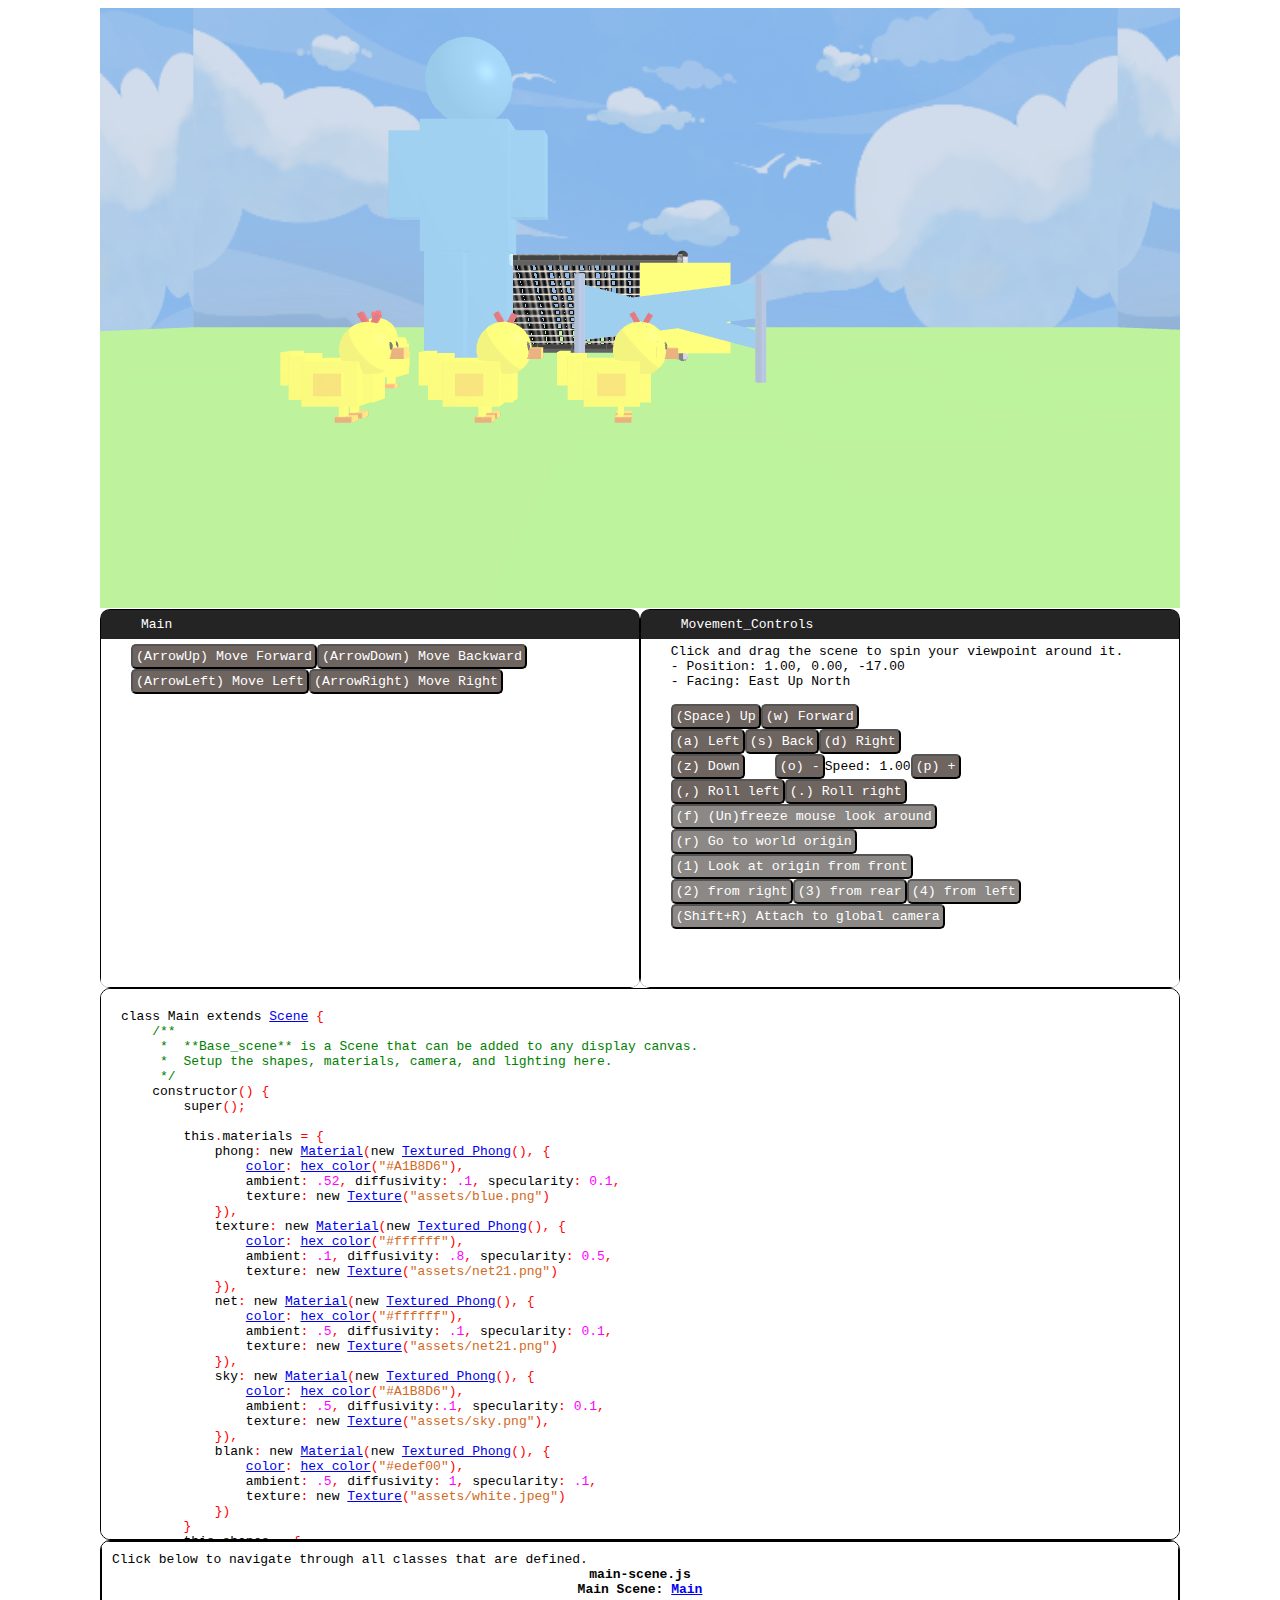
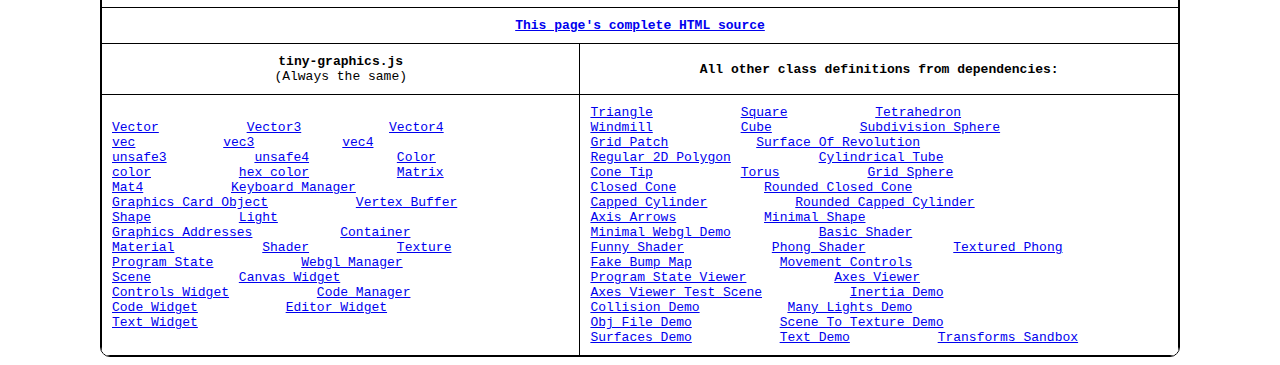
<file: Final project/The Soccer Challager/index.html>
<!-- Graphics Example Code.  
    index.html - The web page document containing the canvas (drawing surface).  It launches your JavaScript files.
-->
<!DOCTYPE html>
<html lang="En">
<head>
    <meta charset="UTF-8"/>
    <link href="assets/fav.ico" rel="icon">
    <title>Tiny Graphics</title>
</head>
<body style="background: rgb(255, 255, 255)">
<!-- Begin typing your web page here. -->
<!-- The following code embeds a WebGL canvas panel, loads certain scene(s), and displays panel(s) of their controls.-->
<div class="canvas-widget" id="main-canvas"></div>
<script type=module>
    // ********************* THE ENTRY POINT OF YOUR WHOLE PROGRAM STARTS HERE *********************
    // Indicate which element on the page you want the Canvas_Widget to replace with a 3D WebGL area:
    const element_to_replace = document.querySelector("#main-canvas");
    import {Main_Scene, Additional_Scenes, Canvas_Widget} from './main-scene.js';
    // Import the file that defines a scene.
    const scenes = [Main_Scene, ...Additional_Scenes].map(scene => new scene());
    // This line creates your scene.
    new Canvas_Widget(element_to_replace, scenes);
</script>

</body>
</html>
</file>
